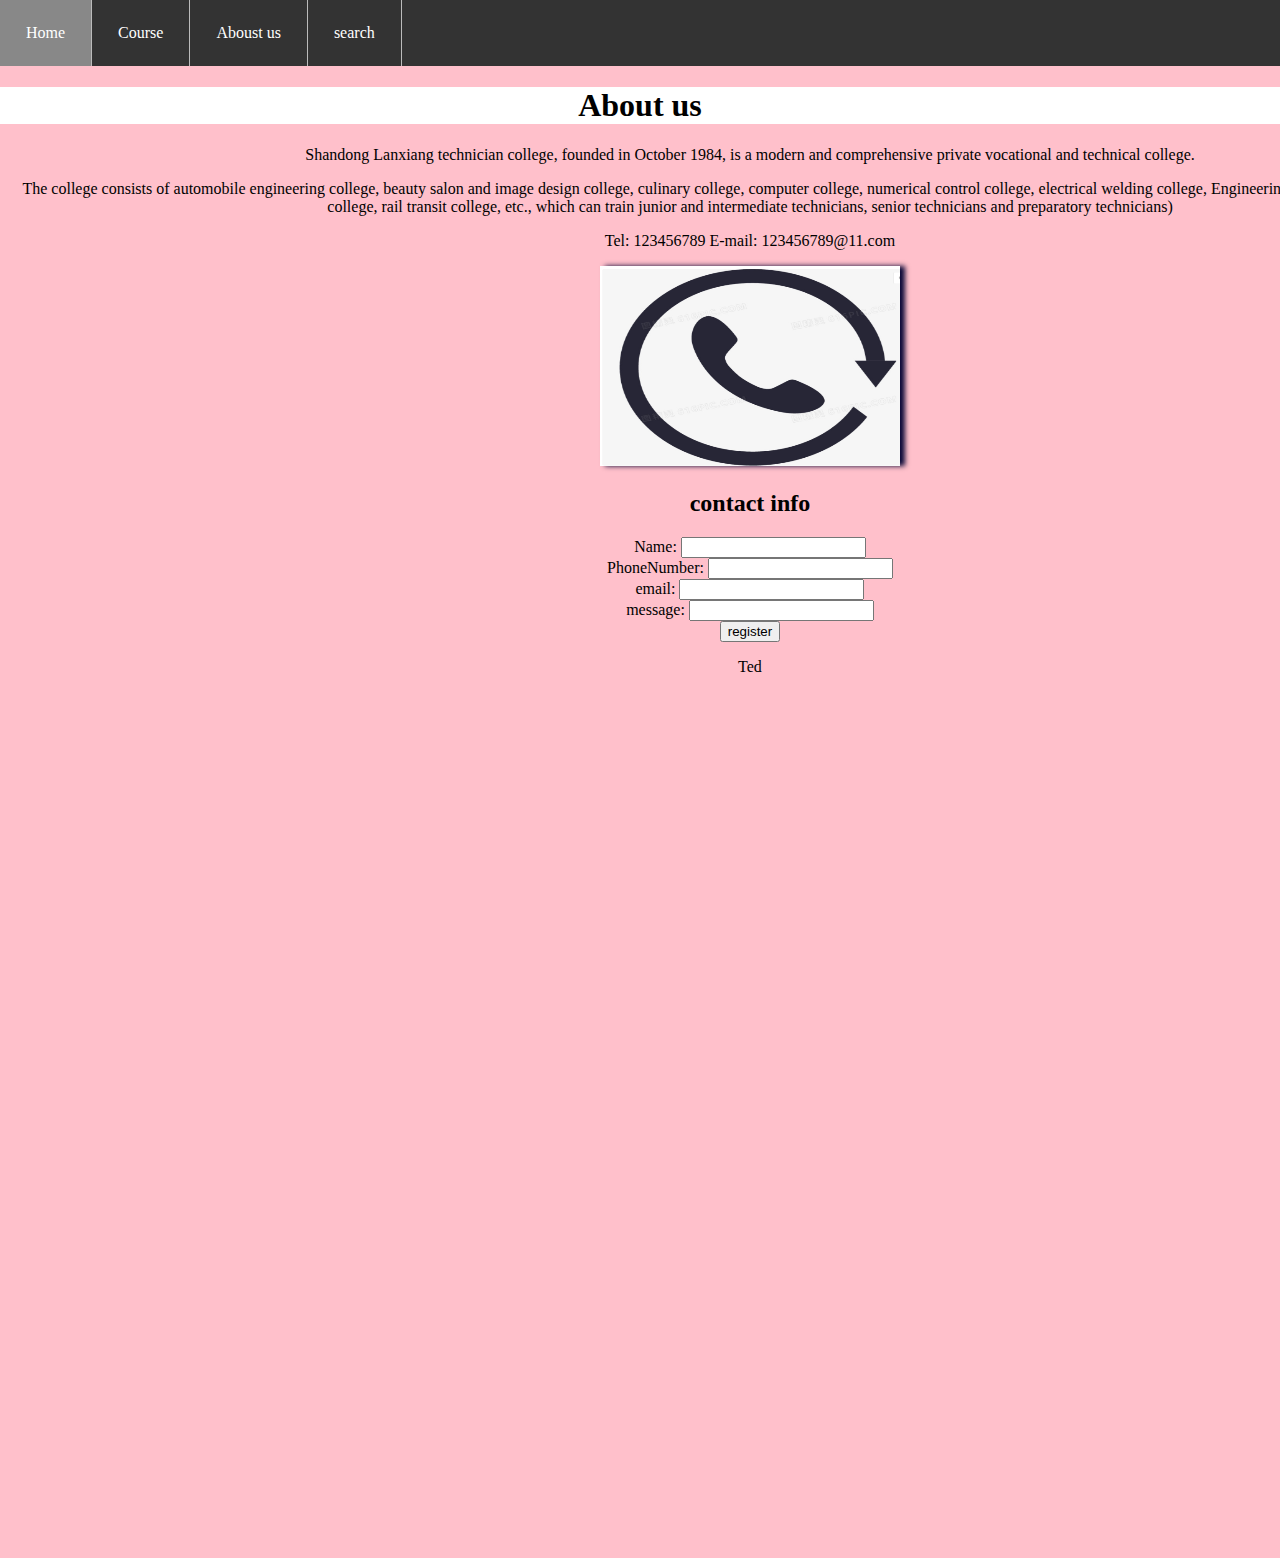
<file: About us.html>
<!DOCTYPE html>
<html lang="en" >
<head>
  <meta charset="UTF-8">
  <title>CodePen - A Pen by YingAoyu</title>
  <link rel="stylesheet" href="./style2.css">

</head>
<body>
<!-- partial:index.partial.html -->
<html>
  <ul>
<li><a class="active" href="index.html">Home</a></li>
<li><a href="Course.html">Course</a></li>
<li><a href="About us.html">Aboust us</a></li>
<li><a href="search.html">search</a></li>
</ul>
 <head>
 <style>
h1{
background-color:white;
}
body{
background-color:white;
}
</style>
 </head>
 
  <h1 align="center">About us</h1>
<div style="text-align:center;width:1500px;border:greensolid1px;"> 
  <p>Shandong Lanxiang technician college, founded in October 1984, is a modern and comprehensive private vocational and technical college. </p>
  <p> The college consists of automobile engineering college, beauty salon and image design college, culinary college, computer college, numerical control college, electrical welding college, Engineering Machinery College, E-sports college, rail transit college, etc., which can train junior and intermediate technicians, senior technicians and preparatory technicians)

</p>
  <p>Tel: 123456789 E-mail: 123456789@11.com</p>
  <img src="Ted2.jpg" class='writer-img' style="width:300px;height:200px;">
  <h2>contact info</h2>
<form name="myform" method="post" action="mailto:1461654626@qq.com" onsubmit="return validateform()" >  
Name: <input type="text" name="name"><br/>  
PhoneNumber: <input type="text" name="num"><br/>  
email: <input type="text" name="email"><br/>    
 message: <input type="message" name="message"><br/> 
  
<input type="submit" value="register">
 
  
</form>  
 

<div class='image'>
<p class='caption'>Ted</p>
</div>
</body>

</html>
<!-- partial -->
  <script  src="./script.js"></script>

</body>
</html>
</file>
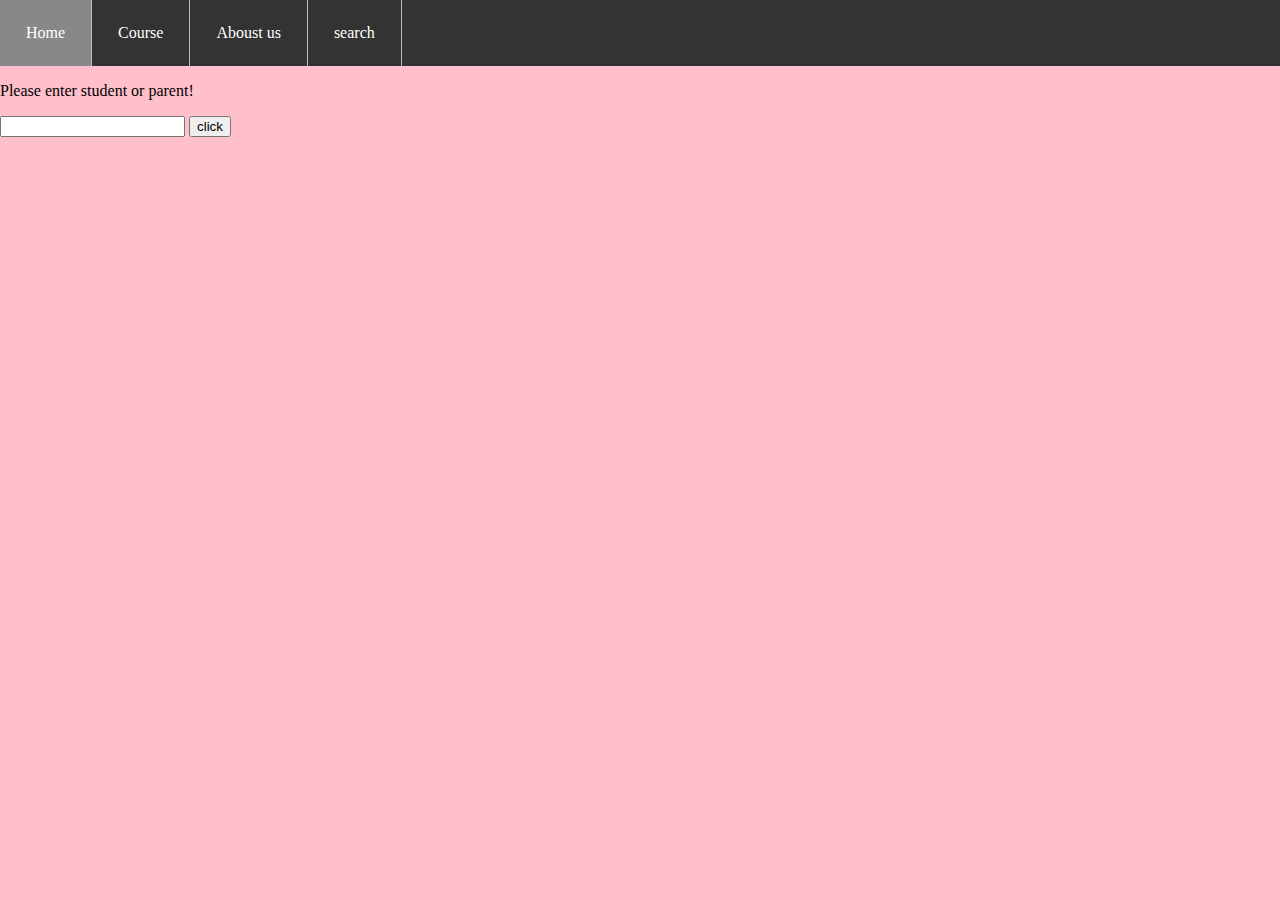
<file: search.html>
<!DOCTYPE html>
<html lang="en" >
<head>
  <meta charset="UTF-8">
  <title>CodePen - search</title>
  <link rel="stylesheet" href="./style3.css">

</head>
<body>
<!-- partial:index.partial.html -->
<html>
  <ul>
<li><a class="active" href="index.html">Home</a></li>
<li><a href="Course.html">Course</a></li>
<li><a href="About us.html">Aboust us</a></li>
<li><a href="search.html">search</a></li>
 </ul>
  
  <p>Please enter student or parent!</p >
<input id="myText" type="text" value="">

<button type="button" onclick="myFunction2()">click</button>
<!-- partial -->
  <script  src="./script2.js"></script>

</body>
</html>
</file>
<file: style2.css>
ul {
list-style-type: none;
margin: 0;
padding: 0;
overflow: hidden;
background-color: #333;
}

li {
float: left;
border-right: 1px solid #bbb;
}

li a {
display: block;
color: white;
text-align: center;
padding: 24px 26px;
text-decoration: none;
}

li a:hover {
background-color: #888;
}
body {
background: #ffccc;
background: -webkit-linear-gradient(-45deg, #ffcccc, #00ffff);
background: linear-gradient(-45deg, #FFC0CB, #FFC0CB);
margin: 0;
padding: 0;
}
.image {
background-image: url(https://laod.cn/wp-content/uploads/2014/07/Zombie-Zero1.jpg);
background-size: cover;
background-position: left;
height: 900px;
}

.writer-img {
-webkit-box-shadow: 5px 0px 5px 0px rgba(0, 0, 50, 0.97);
-moz-box-shadow: 5px 0px 5px 0px rgba(0, 0, 50, 0.97);
box-shadow: 5px 0px 5px 0px rgba(0, 0, 50, 0.97);
width: 50px;
}
</file>
<file: style3.css>
ul {
list-style-type: none;
margin: 0;
padding: 0;
overflow: hidden;
background-color: #333;
}

li {
float: left;
border-right: 1px solid #bbb;
}

li a {
display: block;
color: white;
text-align: center;
padding: 24px 26px;
text-decoration: none;
}

li a:hover {
background-color: #888;
}
body {
background: #ffccc;
background: -webkit-linear-gradient(-45deg, #ffcccc, #00ffff);
background: linear-gradient(-45deg, #FFC0CB, #FFC0CB);
margin: 0;
padding: 0;
}
</file>
